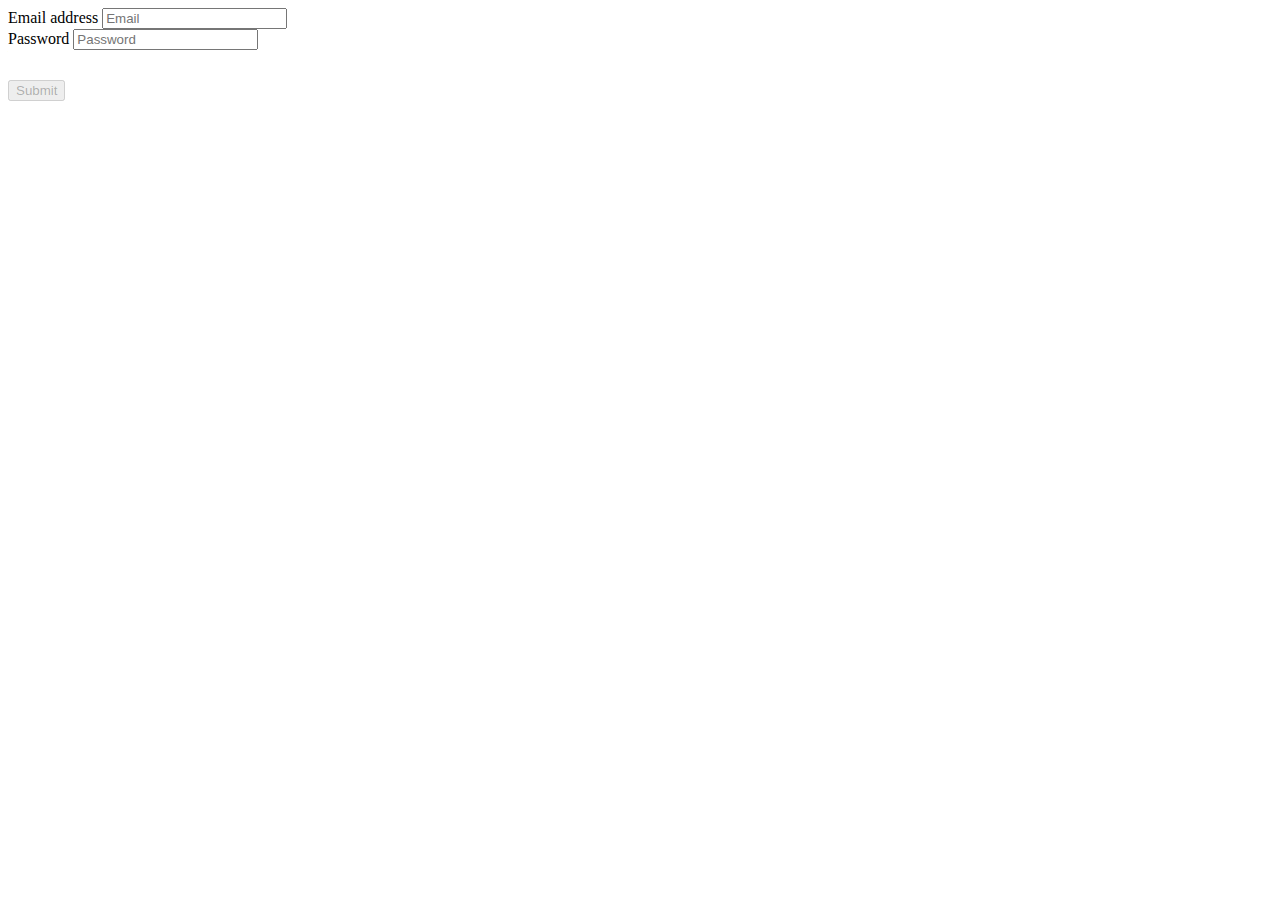
<file: SpringRegForm/src/main/resources/public/registration.html>
<!DOCTYPE html>
<html lang="en">
<head>
    <meta charset="UTF-8">
    <title>Registration</title>
    <script src="http://code.jquery.com/jquery-1.8.3.js"></script>
</head>
<body ng-app="registrationForm" ng-controller="AppCtrl">

<div>
    <form name="form" autocomplete="off" novalidate ng-submit="form.$valid && sendForm(auth)">
        {{ csrf_field() }}
        <div class="form-group">
            <label for="InputEmail">Email address</label>
            <input type="email"
                   class="form-control"
                   id="InputEmail"
                   placeholder="Email"
                   required
                   ng-model="auth.email">
        </div>
        <div class="form-group">
            <label for="InputPassword">Password</label>
            <input type="password"
                   class="form-control"
                   id="InputPassword"
                   placeholder="Password"
                   required
                   ng-model="auth.password">
        </div>

        <button type="submit" class="btn btn-default" style="margin-top:30px" ng-disabled="form.$invalid">
            Submit
        </button>
    </form>
</div>
<http><csrf disabled="true"></csrf></http>

<script type="text/javascript" src="js/angular.min.js"></script>
<script type="text/javascript" src="js/main.js"></script>
</body>
</html>
</file>
